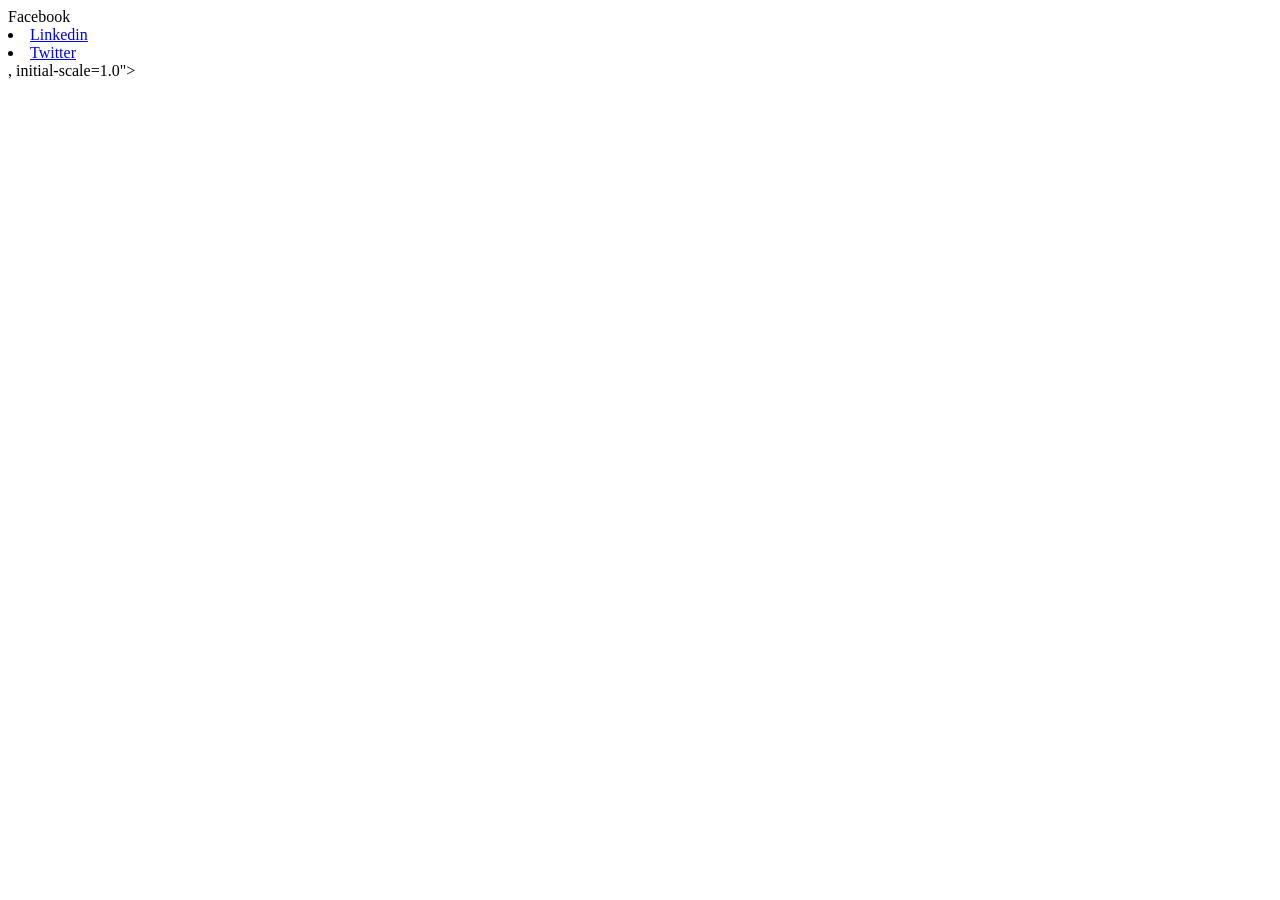
<file: marzouk istabrak/index.html>
<!DOCTYPE html>
<html lang="en">
<head>
    <meta charset="UTF-8">
    <meta name="viewport" content="width=<ul>
    <li><a href="#">
          <i class="fab fa-facebook-f"></i> Facebook
  </a>
</li><li>
  <a href="#">
    <i class="fab fa-linkedin-in"></i> Linkedin
      </a></li>
<li>  <a href="#">
  <i class="fab fa-twitter"></i> Twitter
    </a>
  </li>
    </ul>, initial-scale=1.0">
    <title>Document</title>
</head>
<body>
    
</body>
</html>
</file>
